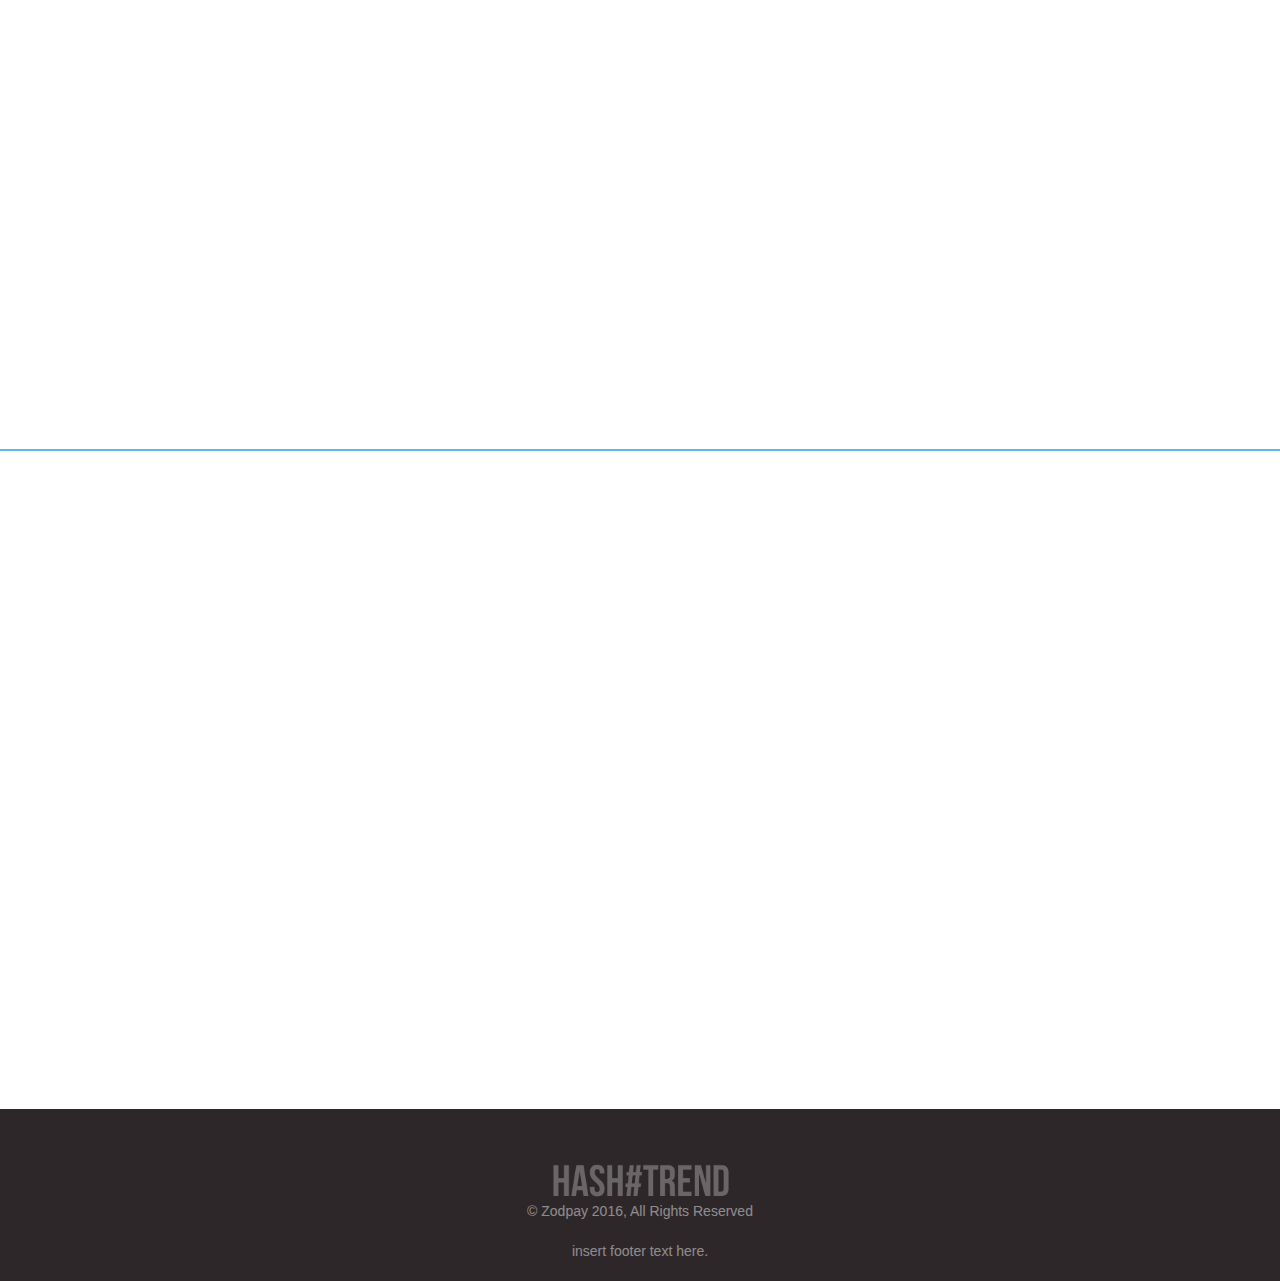
<file: hashtrend/index.html>
<!DOCTYPE html>
<html lang="en">
<head>
 
	<meta charset="utf-8">
	<meta name="viewport" content="width=device-width, initial-scale=1.0">
	<meta name="description" content="">
	<title>HASHTREND- Sentiment Analysis and Ranking Algorithm</title>
	 
	<link href="css/bootstrap.css" rel="stylesheet">
	 
	<link href="css/main.css" rel="stylesheet">
 
	<!--[if lt IE 9]>
	  <script src="js/html5shiv.js"></script>
	  <script src="js/respond.min.js"></script>
	<![endif]-->
 
	<link rel="shortcut icon" href="images/favicon.png">
	<script src="js/pace.js"></script>
 
	<link href='http://fonts.googleapis.com/css?family=Open+Sans:300,600' rel='stylesheet' type='text/css'>
</head>

<body>
	<div class="preloader"></div>
	
    <! -- ******************** NAV BAR SECTION ******************** -->	

    <div id="nav-bar">
			<a href="index.html">
				<div id="logo_div">
					<img src="images/logo_green.png" />
				</div>
			</a>
			<div id="nav_rt_panel">
					<div id="nav_tab_2">
						<a href="about_us.html">
						ABOUT US
						</a>
					</div>
				
				
					<div id="nav_tab_2">
						<a href="tweets.html">
						TOP TWEETS
						</a>
					</div>
				
					<div id="nav_tab_2">
						<a href="index.html">
						HOME
						</a>
					</div>

			</div>
		</div>







    <! -- ******************** MASTHEAD SECTION ******************** -->	
	<main id="top" class="masthead" role="main">
		<div class="container">
			<div class="logo"> <a href="index.html#"><img src="images/logo.png" alt="logo"></a>
			</div>

			<h3>The Most Coolest and <strong>Accurate Way</strong> <br>
			to <strong>analyze</strong> your trending startup.</h3>
 
			<div class="row">
				<div class="col-md-6 col-sm-12 col-md-offset-3 subscribe">
					<form class="form-horizontal" role="form" action="index.html" id="subscribeForm" method="POST">
						<div class="form-group">
							<div class="col-md-7 col-sm-6 col-sm-offset-1 col-md-offset-0">
								<!-- <input class="form-control input-lg" name="email" type="email" id="address" placeholder="Enter your email" data-validate="validate(required, email)" required="required"> -->
								<select name="sj_qty" class="form-control input-lg">
							<option value="1"> Zomato </option>
							<option value="2"> Uber</option>
							<option value="3"> OYO Rooms</option>
							<option value="4"> Flipkart </option>
							<option value="5"> Snapdeal </option>
					</select>
							</div>
							<div class="col-md-5 col-sm-4">
								<button type="submit" class="btn btn-success btn-lg">CHECK MY STARTUP</button>
							</div>
						</div>
					</form>
					<span id="result" class="alertMsg"></span> </div>
				</div>
 <!--
				<a href="index.html#explore" class="scrollto">
				<p>SCROLL DOWN TO EXPLORE</p>
				<p class="scrollto--arrow"><img src="images/scroll_down.png" alt="scroll down arrow"></p>
				</a>
	-->
		</div><! --/container -->
	</main><! --/main -->
 


    <! -- ******************** SCORE SECTION ******************** -->

		<div class="half_span_page">
			<div id="score_box">
				<div id="score_heading">
					SCORE
				</div>
				<div id="score_value">
					87
				</div>
			</div>
		</div>
 

 <! -- ******************** FOOTER ******************** -->	

 	<div id="footer">
			<div id="footer_mid_column">
				<div id="zp_footer_logo">
					<img src="images/logo_2.png" />
				</div>
				<div id="zp_footer_copyright_text">
					&#169; Zodpay 2016, All Rights Reserved<br /><br />
					insert footer text here.
				</div>
			</div>
		</div>
 
<script src="js/jquery.js"></script>
<script src="js/bootstrap.js"></script>
<script src="js/easing.js"></script>
<script src="js/nicescroll.js"></script>
 
 
<script>


 $(function() {
    $('.scrollto, .gototop').bind('click',function(event){
		 var $anchor = $(this);
		 $('html, body').stop().animate({
         scrollTop: $($anchor.attr('href')).offset().top
          }, 1500,'easeInOutExpo');
     event.preventDefault();
      });
  });
        

</script>
 
</body>
</html>
</file>
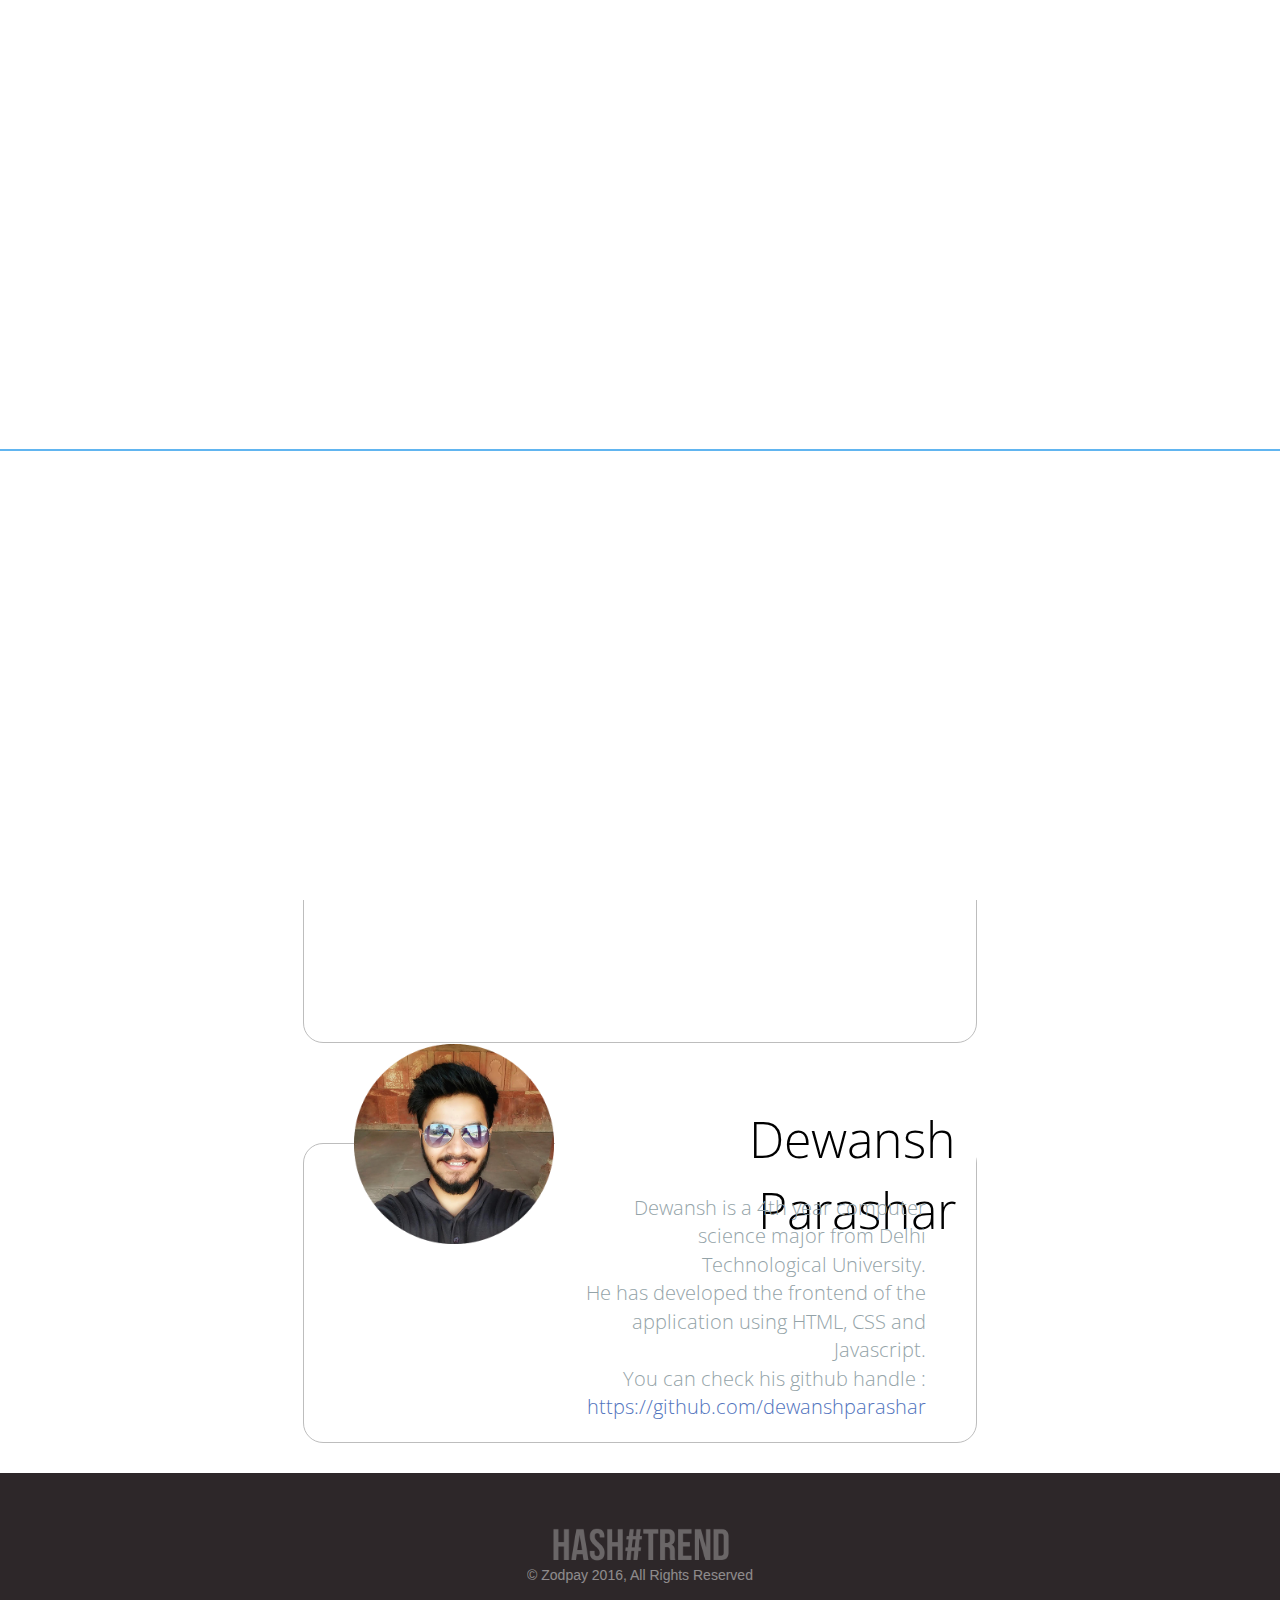
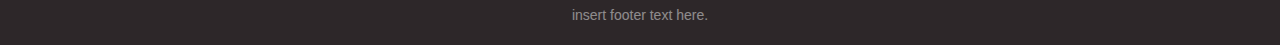
<file: hashtrend/about_us.html>
<!DOCTYPE html>
<html lang="en">
<head>
 
	<meta charset="utf-8">
	<meta name="viewport" content="width=device-width, initial-scale=1.0">
	<meta name="description" content="">
	<title>HASHTREND- Sentiment Analysis and Ranking Algorithm</title>
	 
	<link href="css/bootstrap.css" rel="stylesheet">
	 
	<link href="css/main.css" rel="stylesheet">
 
	<!--[if lt IE 9]>
	  <script src="js/html5shiv.js"></script>
	  <script src="js/respond.min.js"></script>
	<![endif]-->
 
	<link rel="shortcut icon" href="images/favicon.png">
	<script src="js/pace.js"></script>
 
	<link href='http://fonts.googleapis.com/css?family=Open+Sans:300,600' rel='stylesheet' type='text/css'>
</head>

<body>
	<div class="preloader"></div>
	
    <! -- ******************** NAV BAR SECTION ******************** -->	

    <<div id="nav-bar">
			<a href="index.html">
				<div id="logo_div">
					<img src="images/logo_green.png" />
				</div>
			</a>
			<div id="nav_rt_panel">
					<div id="nav_tab_2">
						<a href="about_us.html">
						ABOUT US
						</a>
					</div>
				
				
					<div id="nav_tab_2">
						<a href="tweets.html">
						TOP TWEETS
						</a>
					</div>
				
					<div id="nav_tab_2">
						<a href="index.html">
						HOME
						</a>
					</div>

			</div>
		</div>







    <! -- ******************** MASTHEAD SECTION ******************** -->	
	<main id="top" class="masthead" role="main">
		<div class="container">
			
			<div id="content_normal_page">
				<div id="content_heading">
					About Us
				</div>
				<div id="content_normal_text">
					insert 60-70 word content here, individual profiles to be added
				</div>
			</div>

		</div><! --/container -->
	</main><! --/main -->
 

	<div id="tweet_wrapper">
		
		<div class="about_me_wrapper">
			<div class="about_me_photo">
				<img src="images/aditi.png" />
			</div>
			<div class="about_me_header">
				Aditi Kaushal
			</div>
			<div class="about_me_text">
				Aditi Kaushal
				sndkjasdkjcnkjdnk
				sdcn dscnasdnck
			</div>
		</div>

			<div class="about_me_wrapper">
			<div class="about_me_photo">
				<img src="images/dewansh.png" />
			</div>
			<div class="about_me_header">
				Dewansh Parashar
			</div>
			<div class="about_me_text">
				Dewansh is a 4th year computer science major from Delhi Technological University.<br />
				He has developed the frontend of the application using HTML, CSS and Javascript.<br />
				You can check his github handle :
				<a href="https://github.com/dewanshparashar" taget="_blank">https://github.com/dewanshparashar</a>
			</div>
		</div>
		
	</div>

<! -- ******************** FOOTER ******************** -->	

		<div id="footer">
			<div id="footer_mid_column">
				<div id="zp_footer_logo">
					<img src="images/logo_2.png" />
				</div>
				<div id="zp_footer_copyright_text">
					&#169; Zodpay 2016, All Rights Reserved<br /><br />
					insert footer text here.
				</div>
			</div>
		</div>
 
<script src="js/jquery.js"></script>
<script src="js/bootstrap.js"></script>
<script src="js/easing.js"></script>
<script src="js/nicescroll.js"></script>
 
 
<script>


 $(function() {
    $('.scrollto, .gototop').bind('click',function(event){
		 var $anchor = $(this);
		 $('html, body').stop().animate({
         scrollTop: $($anchor.attr('href')).offset().top
          }, 1500,'easeInOutExpo');
     event.preventDefault();
      });
  });
        

</script>
 
</body>
</html>
</file>
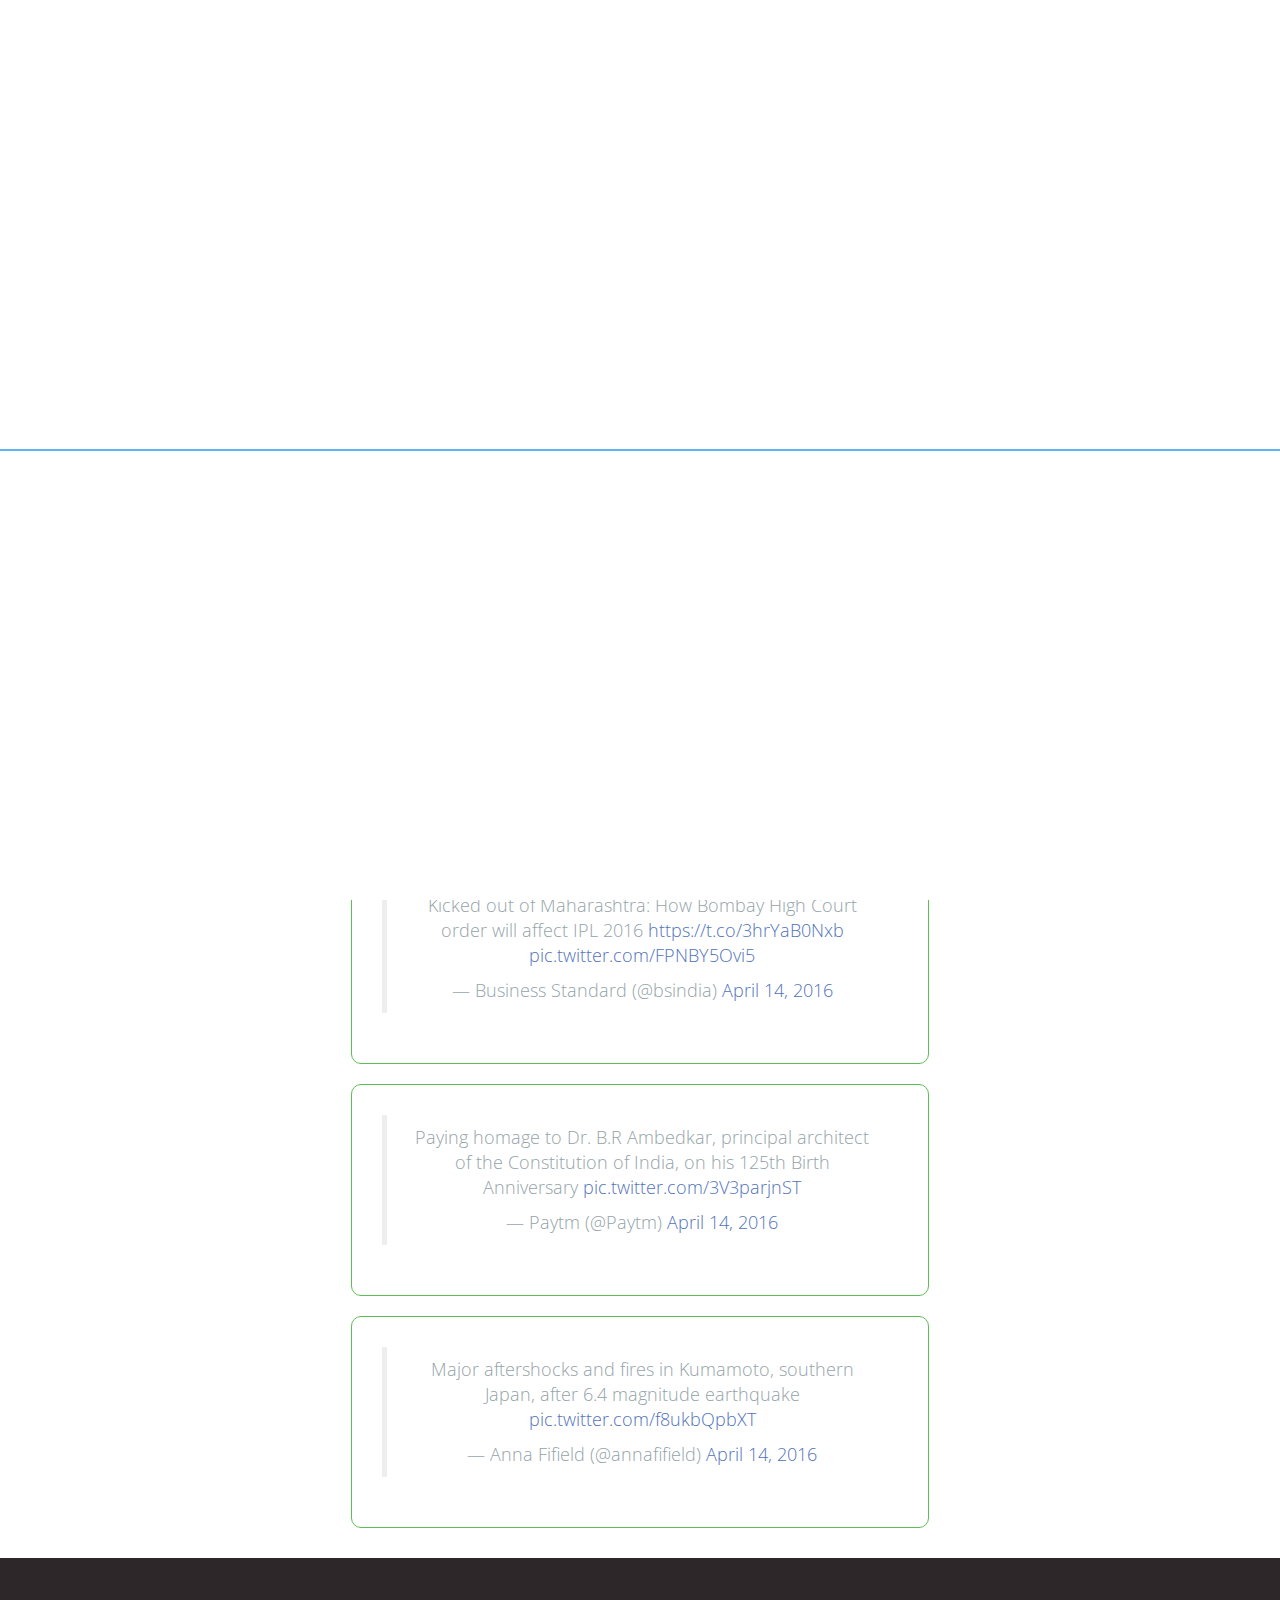
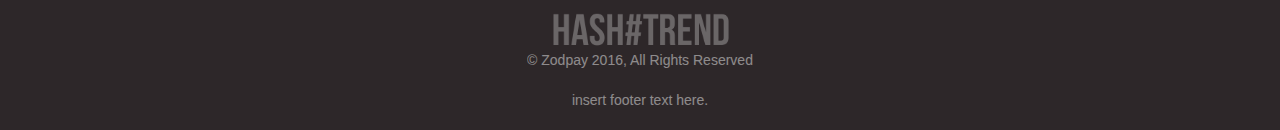
<file: hashtrend/tweets.html>
<!DOCTYPE html>
<html lang="en">
<head>
 
	<meta charset="utf-8">
	<meta name="viewport" content="width=device-width, initial-scale=1.0">
	<meta name="description" content="">
	<title>HASHTREND- Sentiment Analysis and Ranking Algorithm</title>
	 
	<link href="css/bootstrap.css" rel="stylesheet">
	 
	<link href="css/main.css" rel="stylesheet">
 
	<!--[if lt IE 9]>
	  <script src="js/html5shiv.js"></script>
	  <script src="js/respond.min.js"></script>
	<![endif]-->
 
	<link rel="shortcut icon" href="images/favicon.png">
	<script src="js/pace.js"></script>
 
	<link href='http://fonts.googleapis.com/css?family=Open+Sans:300,600' rel='stylesheet' type='text/css'>
</head>

<body>
	<div class="preloader"></div>
	
    <! -- ******************** NAV BAR SECTION ******************** -->	

    <<div id="nav-bar">
			<a href="index.html">
				<div id="logo_div">
					<img src="images/logo_green.png" />
				</div>
			</a>
			<div id="nav_rt_panel">
					<div id="nav_tab_2">
						<a href="about_us.html">
						ABOUT US
						</a>
					</div>
				
				
					<div id="nav_tab_2">
						<a href="tweets.html">
						TOP TWEETS
						</a>
					</div>
				
					<div id="nav_tab_2">
						<a href="index.html">
						HOME
						</a>
					</div>

			</div>
		</div>







    <! -- ******************** MASTHEAD SECTION ******************** -->	
	<main id="top" class="masthead" role="main">
		<div class="container">
			
			<div id="content_normal_page">
				<div id="content_heading">
					Top Tweets
				</div>
				<div id="content_normal_text">
					insert 60-70 word content here
				</div>
			</div>

		</div><! --/container -->
	</main><! --/main -->
 

	<div id="tweet_wrapper">
		<div id="tweet_box">
			<blockquote class="twitter-tweet" data-lang="en"><p lang="en" dir="ltr">Shah Rukh Khan poses with his Madame Tussauds wax figure in London ahead of the release of his new film &#39;Fan&#39; <a href="https://t.co/RBSy5a1kVl">pic.twitter.com/RBSy5a1kVl</a></p>&mdash; Business Standard (@bsindia) <a href="https://twitter.com/bsindia/status/720277472525168640">April 13, 2016</a></blockquote>
<script async src="//platform.twitter.com/widgets.js" charset="utf-8"></script>
		</div>

		<div id="tweet_box">
			<blockquote class="twitter-tweet" data-lang="en"><p lang="en" dir="ltr">Kicked out of Maharashtra: How Bombay High Court order will affect IPL 2016 <a href="https://t.co/3hrYaB0Nxb">https://t.co/3hrYaB0Nxb</a> <a href="https://t.co/FPNBY5Ovi5">pic.twitter.com/FPNBY5Ovi5</a></p>&mdash; Business Standard (@bsindia) <a href="https://twitter.com/bsindia/status/720503695927033856">April 14, 2016</a></blockquote>
<script async src="//platform.twitter.com/widgets.js" charset="utf-8"></script>
		</div>

		<div id="tweet_box">
			<blockquote class="twitter-tweet" data-lang="en"><p lang="en" dir="ltr">Paying homage to Dr. B.R Ambedkar, principal architect of the Constitution of India, on his 125th Birth Anniversary <a href="https://t.co/3V3parjnST">pic.twitter.com/3V3parjnST</a></p>&mdash; Paytm (@Paytm) <a href="https://twitter.com/Paytm/status/720476917552517120">April 14, 2016</a></blockquote>
<script async src="//platform.twitter.com/widgets.js" charset="utf-8"></script>
		</div>

		<div id="tweet_box">
			<blockquote class="twitter-tweet" data-lang="en"><p lang="en" dir="ltr">Major aftershocks and fires in Kumamoto, southern Japan, after 6.4 magnitude earthquake <a href="https://t.co/f8ukbQpbXT">pic.twitter.com/f8ukbQpbXT</a></p>&mdash; Anna Fifield (@annafifield) <a href="https://twitter.com/annafifield/status/720609757090844672">April 14, 2016</a></blockquote>
<script async src="//platform.twitter.com/widgets.js" charset="utf-8"></script>
		</div>

		
	</div>


<! -- ******************** FOOTER ******************** -->	

		<div id="footer">
			<div id="footer_mid_column">
				<div id="zp_footer_logo">
					<img src="images/logo_2.png" />
				</div>
				<div id="zp_footer_copyright_text">
					&#169; Zodpay 2016, All Rights Reserved<br /><br />
					insert footer text here.
				</div>
			</div>
		</div>
 
<script src="js/jquery.js"></script>
<script src="js/bootstrap.js"></script>
<script src="js/easing.js"></script>
<script src="js/nicescroll.js"></script>
 
 
<script>


 $(function() {
    $('.scrollto, .gototop').bind('click',function(event){
		 var $anchor = $(this);
		 $('html, body').stop().animate({
         scrollTop: $($anchor.attr('href')).offset().top
          }, 1500,'easeInOutExpo');
     event.preventDefault();
      });
  });
        

</script>
 
</body>
</html>
</file>
<file: hashtrend/css/main.css>
/*	################################################################

	Author: Carlos Alvarez
	URL: http://alvarez.is

	Project Name: LANDON - Bootstrap 3 Theme
	Version: 1.0
	URL: http://blacktie.co
	
################################################################# */ 

@charset "utf-8";

body{
	font-family:'Open Sans',Arial,sans-serif;
	background:#FFF;
	font-weight:300;
	height:100%;
	margin:0;
	padding:0;
	color:#94a3a8;
	}
	
strong,b{
	font-weight:600;
	}

h1{font-size:50px;line-height:60px;margin:25px 0;}
h2{font-size:40px;font-weight:600;margin:15px 0;}
h3{font-size:20px;margin:10px 0;font-weight:600;}
h4{font-size:20px;margin:10px 0;}
h5{font-size:28px;font-weight:600;margin:15px 0;color:#384047;}
h6{font-size:16px;font-weight:600;margin:10px 0;color:#384047;}

a{color:#5173bd;}
a:hover,a:focus{color:#5173bd;}

.preloader{
	background-color:#FFFFFF;
	position:fixed;
	width:100%;
	height:100%;
	z-index:9999999;
	}

.pace{
	-webkit-pointer-events:none;
	pointer-events:none;
	-webkit-user-select:none;
	-moz-user-select:none;
	user-select:none;
	z-index:9999999;
	position:fixed;
	margin:auto;
	top:0;
	left:0;
	right:0;
	bottom:0;
	height:2px;
	width:100%;
	background:#fff;
	}
	
.pace .pace-progress{
	-webkit-box-sizing:border-box;
	-moz-box-sizing:border-box;
	-ms-box-sizing:border-box;
	-o-box-sizing:border-box;
	box-sizing:border-box;
	-webkit-transition:width 1s ease-in-out 1s linear;
	-moz-transition:width 1s ease-in-out 1s linear;
	-ms-transition:width 1s ease-in-out 1s linear;
	-o-transition:width 1s ease-in-out 1s linear;
	transition:width 1s ease-in-out 1s linear;
	-webkit-transform:translate3d(0,0,0);
	-moz-transform:translate3d(0,0,0);
	-ms-transform:translate3d(0,0,0);
	-o-transform:translate3d(0,0,0);
	transform:translate3d(0,0,0);
	max-width:100%;position:fixed;
	z-index:9999999;display:block;
	position:absolute;
	left:0px;
	top:0px;
	height:100%;
	background:#61b5f0;
	}
	
.pace.pace-inactive{display:none;}

.btn,.btn-lg,.input-lg{border-radius:3px;}

.form-control{
	border-radius:3px;
	-webkit-box-shadow:none;
	box-shadow:none;border:0;
	}
	
.input-lg{height:55px;}

.btn-lg,.btn-group-lg>.btn{
	padding:10px 28px;
	height:52px;
	}
.breath{margin:50px auto;}

.highlight{background:#f4f4f4;margin-top:40px;}

.masthead{
	position:relative;
	padding:80px 15px;
	color:#FFF;
	text-align:center;
	text-shadow:0 1px 0 rgba(0,0,0,.1);
	background-color:#6883cc;
	background-image:url("../images/header.png");
	background-repeat:no-repeat;
	background-position:center center;
	background-attachment:fixed;
	-webkit-background-size:cover;
	-moz-background-size:cover;
	-o-background-size:cover;
	background-size:cover;
	}

.masthead .container{
	animation:fadein 2s;
	-moz-animation:fadein 2s;
	-webkit-animation:fadein 2s;
	-o-animation:fadein 2s;
	}

.loading *{
	-webkit-animation:none!important;
	-moz-animation:none!important;
	-ms-animation:none!important;
	-o-animation:none!important;
	}

@keyframes fadein{
	from{opacity:0;
	-webkit-transform:translateY(-30px);
	-moz-transform:translateY(-30px);
	transform:translateY(-30px);}
	to{opacity:1;
	-webkit-transform:translateY(0);
	-moz-transform:translateY(0);
	transform:translateY(0);}}
	
@-moz-keyframes fadein { /* Firefox */
	 from {
	 opacity:0;
	 -webkit-transform: translateY(-30px);
	-moz-transform: translateY(-30px);
	transform: translateY(-30px);
	}to{opacity:1;-webkit-transform:translateY(0);-moz-transform:translateY(0);transform:translateY(0);}
	}

@-webkit-keyframes fadein { /* Safari and Chrome */
	 from {
	 opacity:0;
	 -webkit-transform: translateY(-30px);
	-moz-transform: translateY(-30px);
	transform: translateY(-30px);
}

to {
	opacity:1;
	-webkit-transform: translateY(0);
	-moz-transform: translateY(0);
	transform: translateY(0);
}
}
@-o-keyframes fadein { /* Opera */
 from {
 opacity:0;
 -webkit-transform: translateY(-30px);
-moz-transform: translateY(-30px);
transform: translateY(-30px);
}
to {
	opacity:1;
	-webkit-transform: translateY(0);
	-moz-transform: translateY(0);
	transform: translateY(0);
}
}
/*animation ends*/

.logo {
	padding: 45px 0;
	text-align:center;
}

.logo img{
	width: 350px;
}

.btn-large {
	font-size:18px;
	padding:20px 50px;
	margin:5px 10px;
}
.btn-success {
	background-color: #2ecc71;
	background-image:none;
	border: 0;
	-webkit-box-shadow: 0 3px 0 rgba(2, 154, 67, 1);
	box-shadow: 0 3px 0 rgba(2, 154, 67, 1);
	line-height: 1.8;
}
.btn-success:hover, .btn-success:focus, .btn-success:active {
	background-color: #29c36a;
	color:#FFF;
	border: 0;
	-webkit-box-shadow: 0 3px 0 rgba(2, 139, 61, 1);
	box-shadow: 0 3px 0 rgba(2, 139, 61, 1);
}
.btn-primary {
	background-color: #2db6d8;
	background-image:none;
	border-color: rgba(0, 0, 0, 0.1) rgba(0, 0, 0, 0.1) rgba(0, 0, 0, 0.25);
}
.btn-primary:hover, .btn-primary:focus, .btn-primary:active {
	background-color: #209ab8!important;
	color:#FFF!important;
}
.subscribe {
	padding: 45px 0;
}
.alertMsg {
	float: left;
	font-size: 14px;
	display: block;
	padding: 5px 17px;
}


/* Boucing Arrow Animation */

@keyframes arrowbounce {
from {
-webkit-transform: translateY(0);
-moz-transform: translateY(0);
transform: translateY(0);
}
to {
	-webkit-transform: translateY(-20px);
	-moz-transform: translateY(-20px);
	transform: translateY(-20px);
}
}
@-moz-keyframes arrowbounce { /* Firefox */
from {
-webkit-transform: translateY(0);
-moz-transform: translateY(0);
transform: translateY(0);
}
to {
	-webkit-transform: translateY(-20px);
	-moz-transform: translateY(-20px);
	transform: translateY(-20px);
}
}
@-webkit-keyframes arrowbounce { /* Safari and Chrome */
from {
-webkit-transform: translateY(0);
-moz-transform: translateY(0);
transform: translateY(0);
}
to {
	-webkit-transform: translateY(-20px);
	-moz-transform: translateY(-20px);
	transform: translateY(-20px);
}
}
@-o-keyframes arrowbounce { /* Opera */
from {
-webkit-transform: translateY(0);
-moz-transform: translateY(0);
transform: translateY(0);
}
to {
	-webkit-transform: translateY(-20px);
	-moz-transform: translateY(-20px);
	transform: translateY(-20px);
}
}
.scrollto, .scrollto:hover {
	margin:30px;
	display:block;
	color:#FFF;
	text-decoration:none;
	width:200px;
	margin:0 auto;
}
.scrollto--arrow {
	padding:10px;
}
.scrollto--arrow img {
	animation: arrowbounce 1s alternate infinite;
	-moz-animation: arrowbounce 1s alternate infinite; /* Firefox */
	-webkit-animation: arrowbounce 1s alternate infinite; /* Safari and Chrome */
	-o-animation: arrowbounce 1s alternate infinite; /* Opera */
}
/*========== 3. HERO IMAGE ==============*/

.section-title {
	text-align:center;
	margin-top:60px;
	margin-bottom:30px;
}
.section-title h2 {
	color:#384047;
}
.section-title h4 {
	color:#94a3a8;
}
.heroimg img, .clientlogo img {
	max-width:100%;
}
/*========== 4. FEATURES ==============*/

.features {
	margin:25px 0;
}
.thumbnail {
	border:0;
	text-align:center;
}
.thumbnail .caption p {
	color: #94a3a8;
}
/*Hover Animation*/

.thumbnail img {
	-moz-transition:all 0.6s ease;
	-webkit-transition:all 0.6s ease;
	-ms-transition:all 0.6s ease;
	-o-transition:all 0.6s ease;
	transition:all 0.6s ease;
}
.thumbnail:hover img {
	-moz-transform:scale(1.05);
	-webkit-transform:scale(1.05);
	-o-transform:scale(1.05);
	-ms-transform:scale(1.05);
	transform:scale(1.05);
	z-index:2;
}
/*========== 5. TESTIMONIALS ==============*/

.testblock {
	width:100%;
	height:auto;
	padding:20px;
	background:#FFF;
	-webkit-border-radius:5px;
	-moz-border-radius:5px;
	border-radius:5px;
	font-family:Georgia, "Times New Roman", Times, serif;
	font-style:italic;
	position:relative;
	line-height:28px;
	font-size:16px;
}
.testblock:after {
	top: 100%;
	left: 20%;
	border: solid transparent;
	content: " ";
	height: 0;
	width: 0;
	position: absolute;
	pointer-events: none;
	border-color: rgba(255, 255, 255, 0);
	border-top-color: #ffffff;
	border-width: 15px;
	margin-left: -15px;
}
.clientblock {
	margin-top:40px;
	margin-left:10px;
}
.clientblock img {
	float:left;
	-webkit-border-radius:100%;
	-moz-border-radius:100%;
	border-radius:100%;
}
.clientblock p {
	padding-left:80px;
	padding-top:13px;
}
.clientblock p strong {
	color:#384047;
	font-size:16px;
}
/* Animation */

.testblock {
	-moz-transition:all 0.6s ease;
	-webkit-transition:all 0.6s ease;
	-ms-transition:all 0.6s ease;
	-o-transition:all 0.6s ease;
	transition:all 0.6s ease;
}
.testblock:hover {
	-moz-transform:scale(1.05);
	-webkit-transform:scale(1.05);
	-o-transform:scale(1.05);
	-ms-transform:scale(1.05);
	transform:scale(1.05);
	z-index:2;
}
/*========== 6. PLANS AND PRICING ==============*/

.pricing {
	padding:25px;
	color:#FFF;
	text-align:center;
	-webkit-border-radius:5px;
	-moz-border-radius:5px;
	border-radius:5px;
}
.pricing .planname {
	text-transform:uppercase;
	font-weight:600;
}
.pricing .price {
	font-size:52px;
	font-weight:300;
	margin:10px 0;
}
.pricing .billing {
	text-transform:uppercase;
	color:#FFF;
	opacity:0.7;
}
.pricing .price .curr {
	display:inline-block;
	font-size:20px;
	vertical-align:super;
}
.pricing .price .per {
	display:inline-block;
	font-size:20px;
	vertical-align: baseline;
}
.color1 {
	background-color:#2ecc71;
}
.color2 {
	background-color:#1abc9c;
}
.color3 {
	background-color:#16a085;
}
/* Animation */

.pricing {
	-moz-transition:all 0.6s ease;
	-webkit-transition:all 0.6s ease;
	-ms-transition:all 0.6s ease;
	-o-transition:all 0.6s ease;
	transition:all 0.6s ease;
}
.pricing:hover {
	-moz-transform:scale(1.05);
	-webkit-transform:scale(1.05);
	-o-transform:scale(1.05);
	-ms-transform:scale(1.05);
	transform:scale(1.05);
	z-index:2;
}

/*========== 7. FAQ ==============*/

.faq p {
	margin-bottom:25px;
}

/*==========8. FOOTER ==============*/


.footercta {
	padding: 60px 15px;
	color: #FFF;
	text-align: center;
	text-shadow: 0 1px 0 rgba(0, 0, 0, .1);
	background-color: #6883cc;
	background-image:url("../images/header.png");
	background-repeat: no-repeat;
	background-position: center center;
	background-attachment: fixed;
	-webkit-background-size: cover;
	-moz-background-size: cover;
	-o-background-size: cover;
	background-size: cover;
}
.footerlinks {
	text-align:center;
}
.footerlinks a {
	text-align:center;
	padding:0 13px;
	display:inline-block;
	padding-bottom: 15px;
}



/*==========9. CUSTOM MEDIA QUERIES==============*/


/*MEDIA QUERIES*/

@media (max-width: 991px) {
 h1 {
font-size: 35px;
line-height: 50px;
margin: 15px 0;
}
 h2 {
font-size: 35px;
}
 .testimonials [class*="col-"]:not(:first-child) {
 margin-top: 40px;
}
 .planpricing [class*="col-"]:not(:first-child) {
 margin-top: 30px;
}
 .breath {
margin: 30px auto;
}
}
 @media (max-width: 767px) {
 h1 {
font-size: 30px;
line-height: 40px;
}
 h2 {
font-size: 30px;
line-height: 40px;
}
 .subscribe [class*="col-"]:not(:first-child) {
 margin-top: 30px;
}
 .masthead {
padding: 40px 15px;
}
}
 @media (max-width: 480px) {
	 /*Media Queries for smaller devices*/
	 .masthead {
	background-attachment: scroll;
}

}





#nav_bar{
	position: fixed;
	height: 50px;
	width: 100%;
	//border-bottom: 1px solid black;
	background: white;
	z-index: 3;
	//color :#ff004e;
	font-family: 'Roboto', sans-serif;

}

#logo_div{
	position: relative;
	width: 200px;
	//border-right: 1px solid gray;
	height: 100%;
	text-align: center;
	padding: 5px;
}

#logo_div img{
	width: 65%;
}

#nav_tab_1{
	position: relative;
	width: 150px;
	//border: 1px dotted gray;
	height: 100%;
	top: -50px;
	float: right;
	text-align: center;
	padding: 15px;
	background: white;
	color :#ff004e;
	font-weight: bold;
	letter-spacing: 2px;
	font-size: 14px;
	z-index: 3;

}

#nav_tab_2{
	position: relative;
	width: 150px;
	//border: 1px dotted gray;
	height: 100%;
	top: -50px;
	float: right;
	text-align: center;
	padding: 15px;
	background: white;
	color :#5fbd57;
	font-weight: bold;
	letter-spacing: 2px;
	font-size: 14px;
	border-right: 1px solid #efefef;
	border-left: 1px solid #efefef;
	z-index: 3;
}

#nav_tab_1 a{
	color: #ff004e;
}

#nav_tab_2 a{
	color: #5fbd57;
}


.half_span_page{
	min-height: 400px;
	position: relative;
	background: white;
}


#score_box{
	height: 200px;
	width: 200px;
	//border: 1px solid black;
	top: -100px;
	position: relative;
	margin: auto;
	background: url("../images/score_bg.png");
	background-size: contain;
	background-repeat: no-repeat;
}

#score_heading{
	//border: 1px solid black;
	width: 60%;
	position: relative;
	text-align: center;
	top: 40px;
	margin: auto;

}

#score_value{
	//border: 1px solid black;
	width: 80%;
	position: relative;
	text-align: center;
	margin: auto;
	top: 20px;
	font-size: 90px;
}

#content_normal_page{
	position: relative;
	//border: 1px solid black;
	width: 90%;
	height: auto;
	min-height: 200px;
	margin: auto;
}

#content_heading{
	position: relative;
	//border: 1px solid black;
	width: 80%;
	height: auto;
	margin: auto;
	font-family: 'Roboto', sans-serif;
	font-size: 70px;
	font-weight: bolder;
	text-align: center;
	padding: 30px;
}

#content_normal_text{
	position: relative;
	//border: 1px solid black;
	width: 80%;
	height: auto;
	margin: auto;
	font-family: 'Roboto', sans-serif;
	font-size: 30px;
	font-weight: lighter;
	text-align: center;
	padding: 30px;
}

#tweet_wrapper{
	position: relative;
	padding: 30px;
	//border: 1px solid black;
	width: 80%;
	min-height: 500px;
	height: auto;
	margin: auto;
	text-align: center;
	font-size: 20px;
	margin-top: 60px;
}

#tweet_box{
	position: relative;
	padding: 30px;
	width: 60%;
	text-align: center;
	margin: auto;
	border: 1px solid #5fbd57;
	border-radius: 10px;
	margin-top: 20px;

}

.about_me_wrapper{
	position: relative;
	border: 1px solid #bdbdbd;
	width: 70%;
	margin: auto;
	min-height: 300px;
	height: auto;
	margin-top: 100px;
	padding: 50px;
	padding-top: 50px;
	text-align: right;
	border-radius: 20px;

}

.about_me_photo{
	position: absolute;
	//border: 1px solid black;
	width: 200px;
	height: 200px;
	top: -100px;
	margin: auto;
	background: white;

}

.about_me_photo img{
	width: 100%;
}

.about_me_header{
	position: absolute;
	//border: 1px solid black;
	width: auto;
	padding-left: 20px;
	padding-right: 20px;
	padding-top: 10px;
	height: 100px;
	top: -50px;
	margin: auto;
	background: white;
	margin-left: 30%;
	font-size: 50px;
	color: black;
	text-align:right;
}

.about_me_text{
	position: relative;
	//border: 1px solid black;
	width: 60%;
	float: right;
	height: auto;
}


	#footer{
		width: 100%;
		height: auto;
		background: #2d2729;
		//text-align: center;
	}

	#footer_mid_column{
		position: relative;
		width: 100%; /* make this 33% later, while adding last column */
		height: auto;
		margin: auto;
		//margin-left: 33%; /* comment it later, while adding last column */
		//border: 1px solid white;
		text-align: center;
		opacity: 0.5;
		padding: 20px;
	}

	#footer_first_column{
		position: relative;
		width: 100%;
		height: auto;
		margin-left: 0px;
		margin-top: 0px;
		float: left;
		border-bottom: 1px solid #6c6c6c;
		text-align: center;
		opacity: 0.5;
		font-family: 'Roboto', sans-serif;
		font-weight: lighter;
		color: #efefef;
		padding: 30px;
	}

	.mail_id{
		font-size: 25px;
		color: white;
		margin-top: 15px;
		opacity: 1;
	}

	#zp_footer_logo{
		width: 100%;
	}

	#zp_footer_logo img{
		margin-top: 30px;
		width: 15%; /* make this 40% later, while adding last column */
	}

	#zp_footer_copyright_text{
		font-family: 'Roboto', sans-serif;
		font-weight: lighter;
		color: #efefef;
	}
</file>
